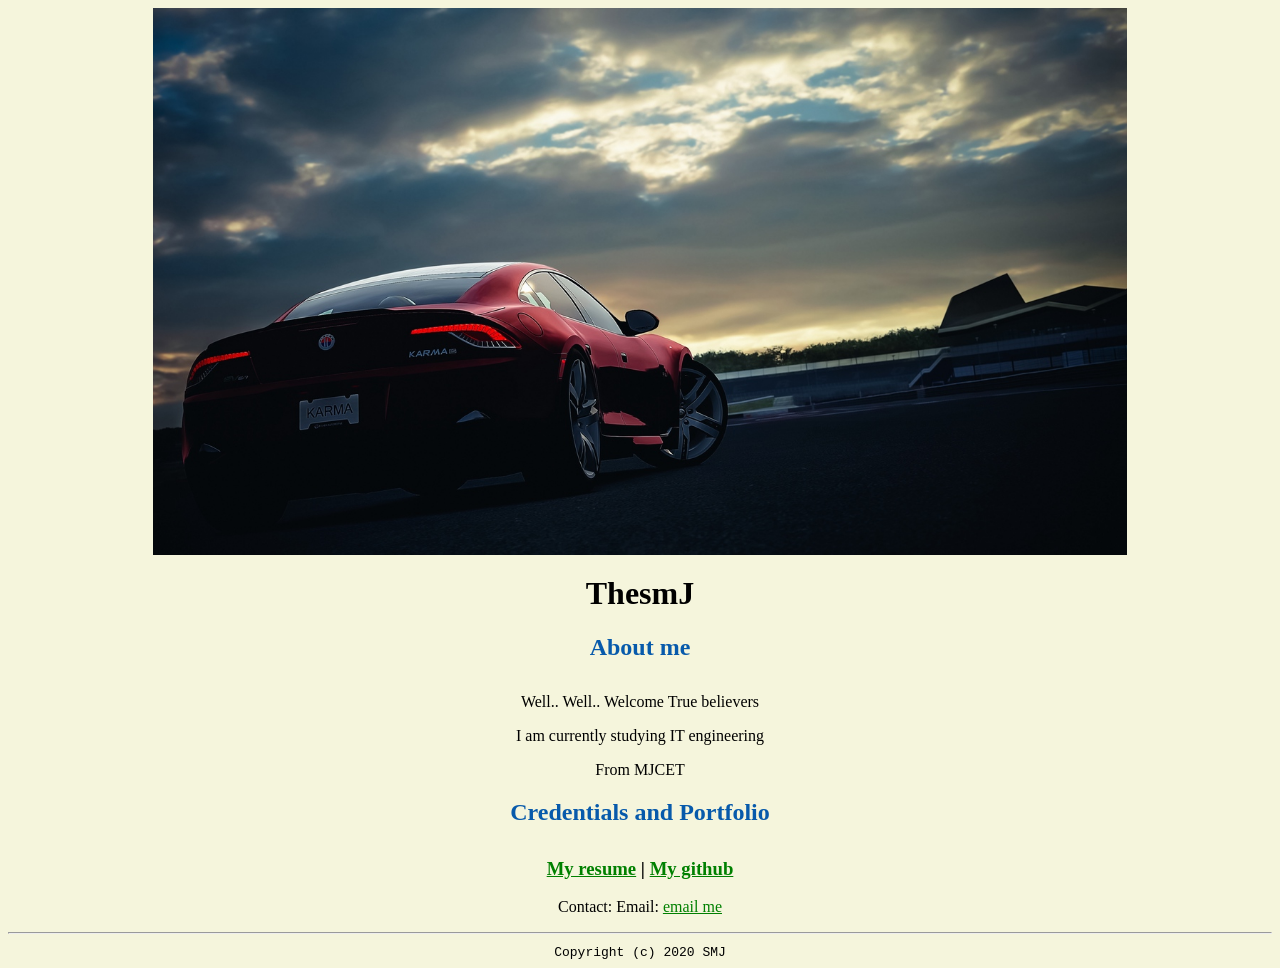
<file: index.html>
<!DOCTYPE HTML>
<html lang="eng">

<head>
 <meta name="viewport" content="width=device-width, initial-scale=1, shrink-to-fit=no">
 <meta name="name" content="SMJ's portal">
 <meta name="robots" content="noindex, nofollow">
 <title> SMJ's PROTOCOL </title>
 <link rel="stylesheet" href="css/style.css">
 <link rel="FaviconIcon" href="favicon.ico" type="image/x-icon">
 <link rel="shortcut" href="favicon.ico" type="image/x-icon">

</head>

<body>
  <img src="images/karma.jpg" width="77%"">
  <h1>ThesmJ</h1>
  <h2>About me</h2>
  <p>Well.. Well.. Welcome True believers</p>
  <p>I am currently studying IT engineering</p>
  <p>From MJCET</p>
  <h2>Credentials and Portfolio</h2>

  <h3><a href="#">My resume</a> | <a href="https://www.google.com/">My github</a></h3>

  <p>Contact:
    Email: <a href="<a href="mailto:syedfarazcool@gmail.com">email me</a></p>

  

  <footer>
  <hr>
  <code>Copyright (c) 2020 SMJ</code>



  </footer>

</body>






</html>
</file>
<file: css/style.css>
a{
  color: green;

}

a:hover{
  color: red;
}




body{
  background-color: beige;
  text-align: center;
}




h1{
  margin-top:1rem;
  margin-bottom:o=0.5rem;
}


h2{
  color: #075AAB;
  margin-bottom: 2rem;
}
</file>
